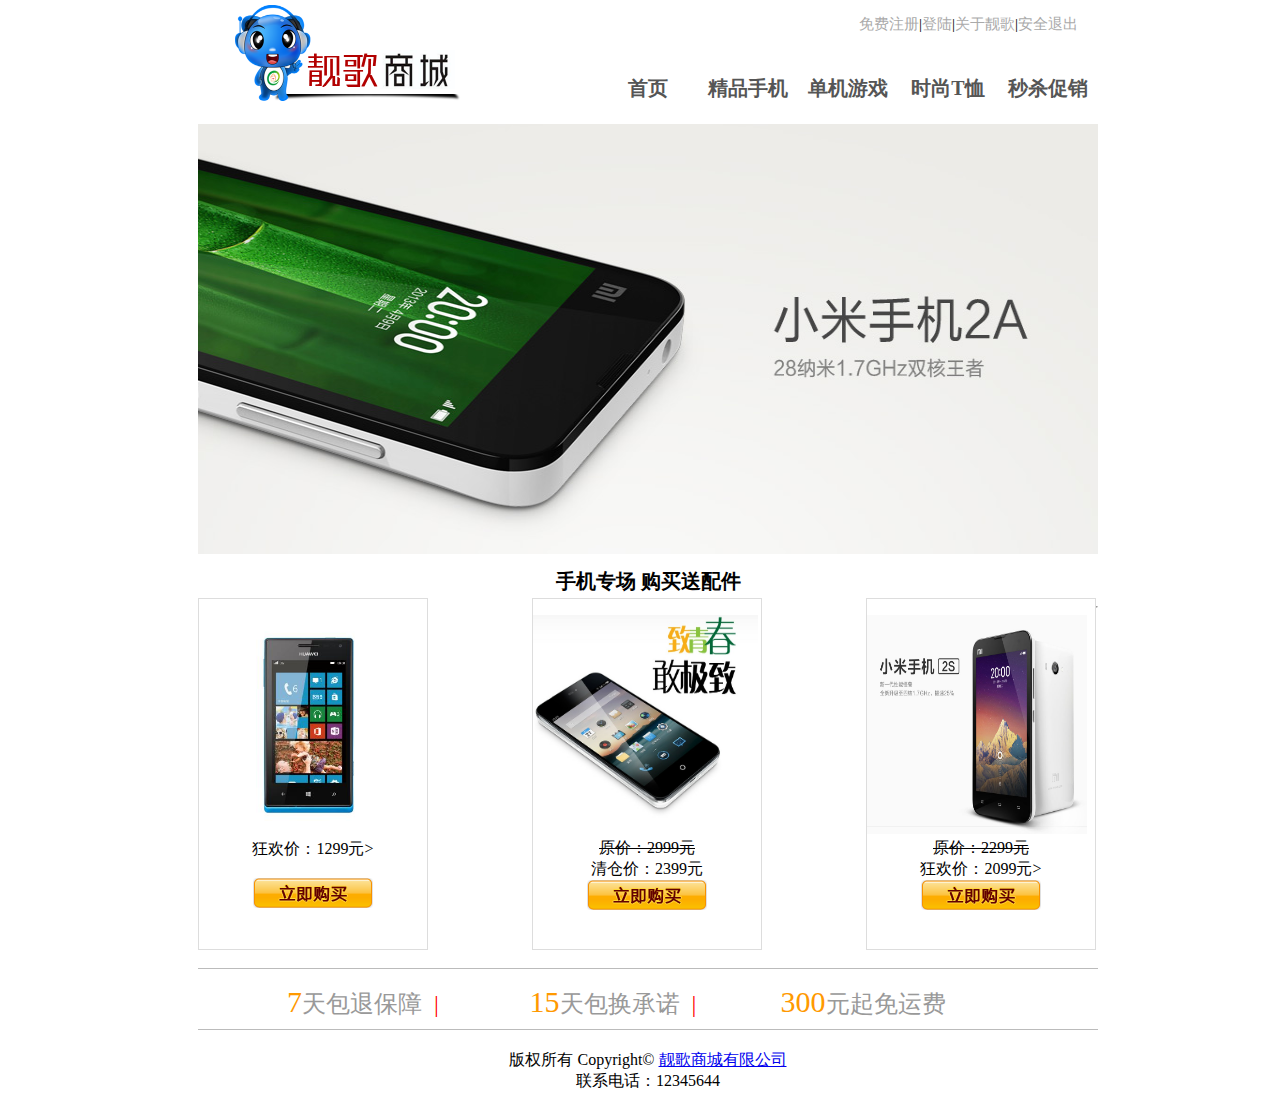
<file: index.html>
﻿<!DOCTYPE html PUBLIC "-//W3C//DTD XHTML 1.0  Transitional//EN" "http://www.w3.org/TR/xhtml1/DTD/xhtml1-transitional.dtd">
<html xmlns="http://www.w3.org/1999/xhtml">
<head>
<meta http-equiv="Content-Type" content="text/html; charset=utf-8" />
<title>靓歌商城&nbsp;&nbsp;简单购物</title>
<link rel="stylesheet" type="text/CSS" href="css/css.css"/>
<style type="text/css">

</style>
</head>

<body>
	<div id="a">
        <!--头部-->
        <div id="top">
            <div id="logo">
                <a href="#">
                <img src="image/20130506100432.png" height=120px; width=300px; alt="返回商城首页" title="返回商城首页">
                </a></div>
            <div id="title">
             <ul>
             	<li><a href="html/index2.html" target="_blank">免费注册</a></li>
                <li>|<a href="#">登陆</a></li>
                <li>|<a href="#">关于靓歌</a></li>
                <li>|<a href="#">安全退出</a></li>
             </ul>
            </div>
            <div id="dh">
            	<ul>
            		<li><a href="#">首页</a></li>
                    <li><a href="html/index.html">精品手机</a></li>
                    <li><a href="html/youxi.html" target="_blank">单机游戏</a></li>
                    <li><a href="html/yifu.html">时尚T恤</a></li>
                    <li><a href="#">秒杀促销</a></li>
                </ul>    
            </div>
        </div>
            <!--身体-->
        <div>
        	<a href="#"><img src="image/2a0517cpt.jpg" width="900" height="430" alt="小米2A" title="小米2A"></a>
        </div>
        <div id="body">
			手机专场&nbsp;购买送配件
        </div>
        <div id="fuzhuang1">
       		 <dl>
            	<dt><a href="#"><img src="image/428_428_W1-1.jpg" width="219" height="220" art="华为W1,搭载着WP8系统,点击查看详情" title="华为W1,搭载着WP8系统,点击查看详情"/></a></dt>
                <dd>狂欢价：1299元></dd>
                <dd>&nbsp;</dd>
                <dd><a href="#"><img src="image/ljbuy.png" alt="点击购买" title="点击购买"></a></dd>
            </dl> 
        </div>
         <div id="fuzhuang2">
       		 <dl>
            	<dt><a href="#"><img src="image/1369405185-49576_234.jpg" height="219" width="225" alt="魅族MX2,点击查看详情" title="魅族MX2,点击查看详情"/></a><dt>
                <dd><s>原价：2999元</s><dd>
                <dd>清仓价：2399元</dd>
                <dd><a href="#"><img src="image/ljbuy.png" alt="点击购买" title="点击购买"></a></dd>
            </dl> 
         </div>
         <div id="fuzhuang3">
       		 <dl>
            	<dt><a href="#"><img src="image/mi2s-pro-focus.jpg" height="219" width="220" alt="小米2S,点击查看详情" title="小米2S,最强的四核手机，点击查看详情"/></a><dt>
                <dd><s>原价：2299元</s><dd>
                <dd>狂欢价：2099元></dd>
                <dd class="cc"><a href="#" ><img src="image/ljbuy.png" alt="点击购买" title="点击购买"></a></dd>
             </dl> 
         </div>
         <hr/>
          <div id="dibu"><!--底部-->
         	<ul>
            	<li><a href="#"><span style="color:#F90;font-size:30px;">7</span>天包退保障</a>&nbsp;&nbsp;|</li>
                <li><a href="#"><span style="color:#F90;font-size:30px;">15</span>天包换承诺</a>&nbsp;&nbsp;|<li>
                <li><a href="#"><span style="color:#F90;font-size:30px;">300</span>元起免运费</a><li>
            </ul>
   		  </div><!--底部-->
          <div id="jiewei">
          	版权所有&nbsp;Copyright&copy;&nbsp;<a href="#">靓歌商城有限公司</a>
            <br/>
            联系电话：12345644

          </div> 
    </div>
   
</body>
</html>
</file>
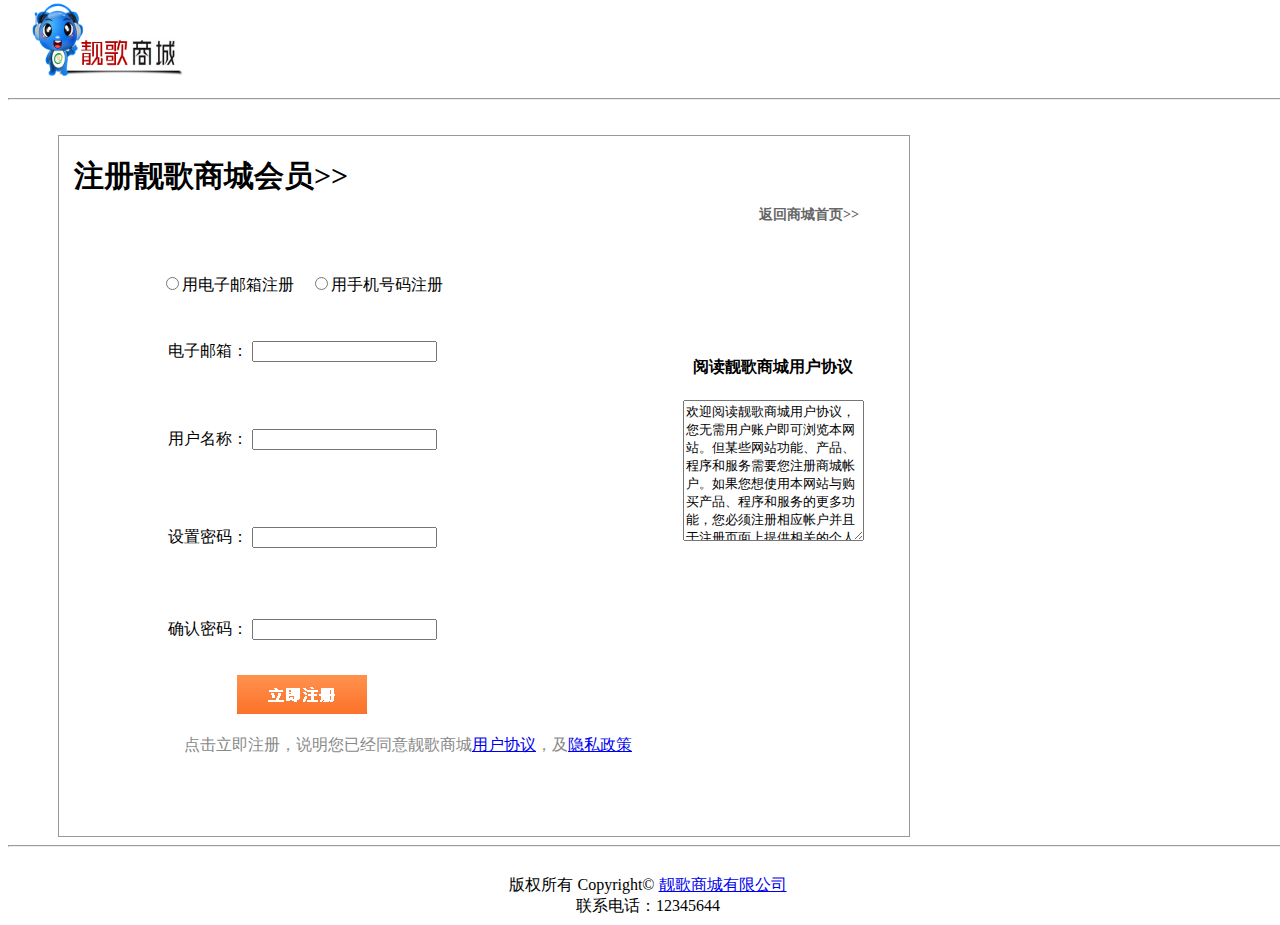
<file: html/index2.html>
<!DOCTYPE html PUBLIC "-//W3C//DTD XHTML 1.0 Transitional//EN" "http://www.w3.org/TR/xhtml1/DTD/xhtml1-transitional.dtd">
<html xmlns="http://www.w3.org/1999/xhtml">
<head>
<meta http-equiv="Content-Type" content="text/html; charset=utf-8" />
<title>注册靓歌商城</title>
<link rel="stylesheet" type="text/css" href="../css/css.css"/>
</head>

<body>
<div id="zc">
	<a href="index.html"><img src="../image/20130506100432.png" width="200" height="90"  alt="返回靓歌商城" title="返回靓歌商城"/>
    </a>
    <hr/>
</div>
<div id="zcz">
  <div id="zct">注册靓歌商城会员&gt;&gt;</div>
  <div id="fanhui"><a href="index.html">返回商城首页&gt;&gt;</a></div>
 
  <div id="biaoge">
      <form method="post">
      	<table>
        	<tr>
            	<td height="51">
            	<input type="radio" name="sex">用电子邮箱注册&nbsp;&nbsp;&nbsp;
                <input type="radio" name="sex">用手机号码注册
                </td>
            </tr>
            <tr>
              <td height="74">电子邮箱：  
                <input type="text" name="username"></td></tr>
            <tr>
              <td height="94">用户名称：
                <input type="text" name="username2" /></td>
            </tr>
            <tr>
              <td height="94">设置密码： 
                <input type="password" name="password"></td></tr>
            <tr>
              <td height="83">确认密码： 
                <input type="password" name="password"></td></tr>
            <tr><td><a href="#"><img src="../image/QQ截图20130615003727.png" /></a></td></tr>
            <tr></tr>
        </table>
    </form>
    <p>点击立即注册，说明您已经同意靓歌商城<a href="#" target="_blank">用户协议</a>，及<a href="#">隐私政策</a></p>
  </div>
  <div id="xieyi">
  <form >
      <h4>阅读靓歌商城用户协议</h4>
      <p><textarea cols="20" rows="9">欢迎阅读靓歌商城用户协议，您无需用户账户即可浏览本网站。但某些网站功能、产品、程序和服务需要您注册商城帐户。如果您想使用本网站与购买产品、程序和服务的更多功能，您必须注册相应帐户并且于注册页面上提供相关的个人信息。您可以按照网站说明随时终止使用您的账户，本网站将会依据本协议规定保留或终止您的账户。</textarea></p>
  </form>
  </div>
</div>
<hr/>
 <div id="jiewei">
          	版权所有&nbsp;Copyright&copy;&nbsp;<a href="#">靓歌商城有限公司</a>
            <br/>
            联系电话：12345644

          </div>
</body>
</html>
</file>
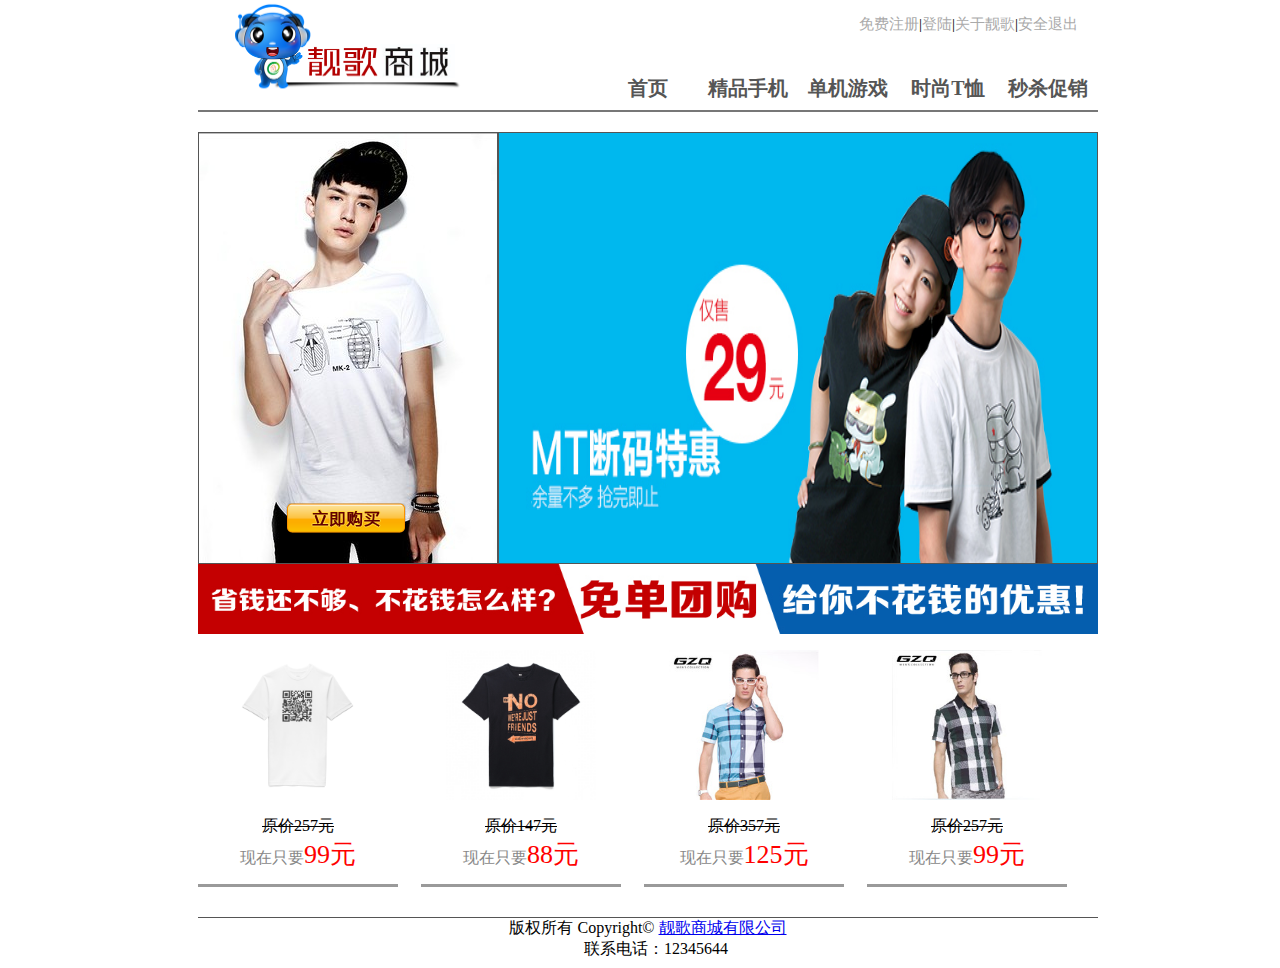
<file: html/yifu.html>
<!DOCTYPE html PUBLIC "-//W3C//DTD XHTML 1.0 Transitional//EN" "http://www.w3.org/TR/xhtml1/DTD/xhtml1-transitional.dtd">
<html xmlns="http://www.w3.org/1999/xhtml">
<head>
<meta http-equiv="Content-Type" content="text/html; charset=utf-8" />
<title>靓歌商城&nbsp;&nbsp;简单购物</title>
<link rel="stylesheet" type="text/css" href="../css/yifu.css"/>
</head>

<body>
<div id="a">
        <!--头部-->
        <div id="top">
            <div id="logo">
                <a href="index.html">
                <img src="../image/20130506100432.png" height=105px; width=300px; alt="返回商城首页" title="返回商城首页">
                </a>
            </div>
            <div id="title">
             <ul>
             	<li><a href="index2.html" target="_blank">免费注册</a></li>
                <li>|<a href="#">登陆</a></li>
                <li>|<a href="#">关于靓歌</a></li>
                <li>|<a href="#">安全退出</a></li>
             </ul>
            </div>
            <div id="dh">
            	<ul>
            		<li><a href="#">首页</a></li>
                    <li><a href="index.html">精品手机</a></li>
                    <li><a href="youxi.html" target="_blank">单机游戏</a></li>
                    <li><a href="#">时尚T恤</a></li>
                    <li><a href="#">秒杀促销</a></li>
                </ul>    
            </div>
        </div><!--头部-->
  <div id="boder"><!--身体-->
            <div id="yf"><!--衣服展示-->
              <div id="anniu"><a href="#"><img src="../image/ljbuy.png"></a></div>
    </div><!--衣服展示-->
            <div id="yifu"><!--衣服展示2-->
            	<a href="#"><img src="../image/710-320.jpg" width="598" height="430" alt="时尚情侣装优惠活动，点击查看详情" title="时尚情侣装优惠活动，点击查看详情"/></a> 
      		</div><!--衣服展示2-->
       	  <div id="biaoti">
                    <a href="#"><img src="../image/ad1190b.jpg" width=900px; height=70px; alt="点击查看更多优惠" title="点击查看更多优惠"/></a>
          </div>
            <div id="yflb">
            	<div id="zhahuo">
                	<p><img src="../image/2074_1_1370352853_1.jpg" width=150px; height=150px;/></p>
                    <p><s>原价257元</s><br/><a href="#">现在只要<span style="font-size:26px; color:#F00;">99元</span></a></p>
                </div>
                <div id="zhahuo2">
                	<p><img src="../image/2099_1_1369282323_1.jpg" width=150px; height=150px;/></p>
                    <p><s>原价147元</s><br/><a href="#">现在只要<span style="font-size:26px; color:#F00;">88元</span></a></p>
                </div>
                <div id="zhahuo3">
                	<p><img src="../image/20130604024220.jpg" width=150px; height=150px;/></p>
                   <p><s>原价357元</s><br/><a href="#">现在只要<span style="font-size:26px; color:#F00;">125元</span></a></p>
                </div>
                <div id="zhahuo4">
                	<p><img src="../image/20130604023143.jpg" width=150px; height=150px;/></p>
                    <p><s>原价257元</s><br/><a href="#">现在只要<span style="font-size:26px; color:#F00;">99元</span></a></p>
                </div>
                <div id="jiewei">
          			版权所有&nbsp;Copyright&copy;&nbsp;<a href="#">靓歌商城有限公司</a>
            		<br/>
            		&nbsp;&nbsp;&nbsp;&nbsp;联系电话：12345644
          		</div>
           </div>
           
    </div><!--身体-->
</div>        
</body>
</html>
</file>
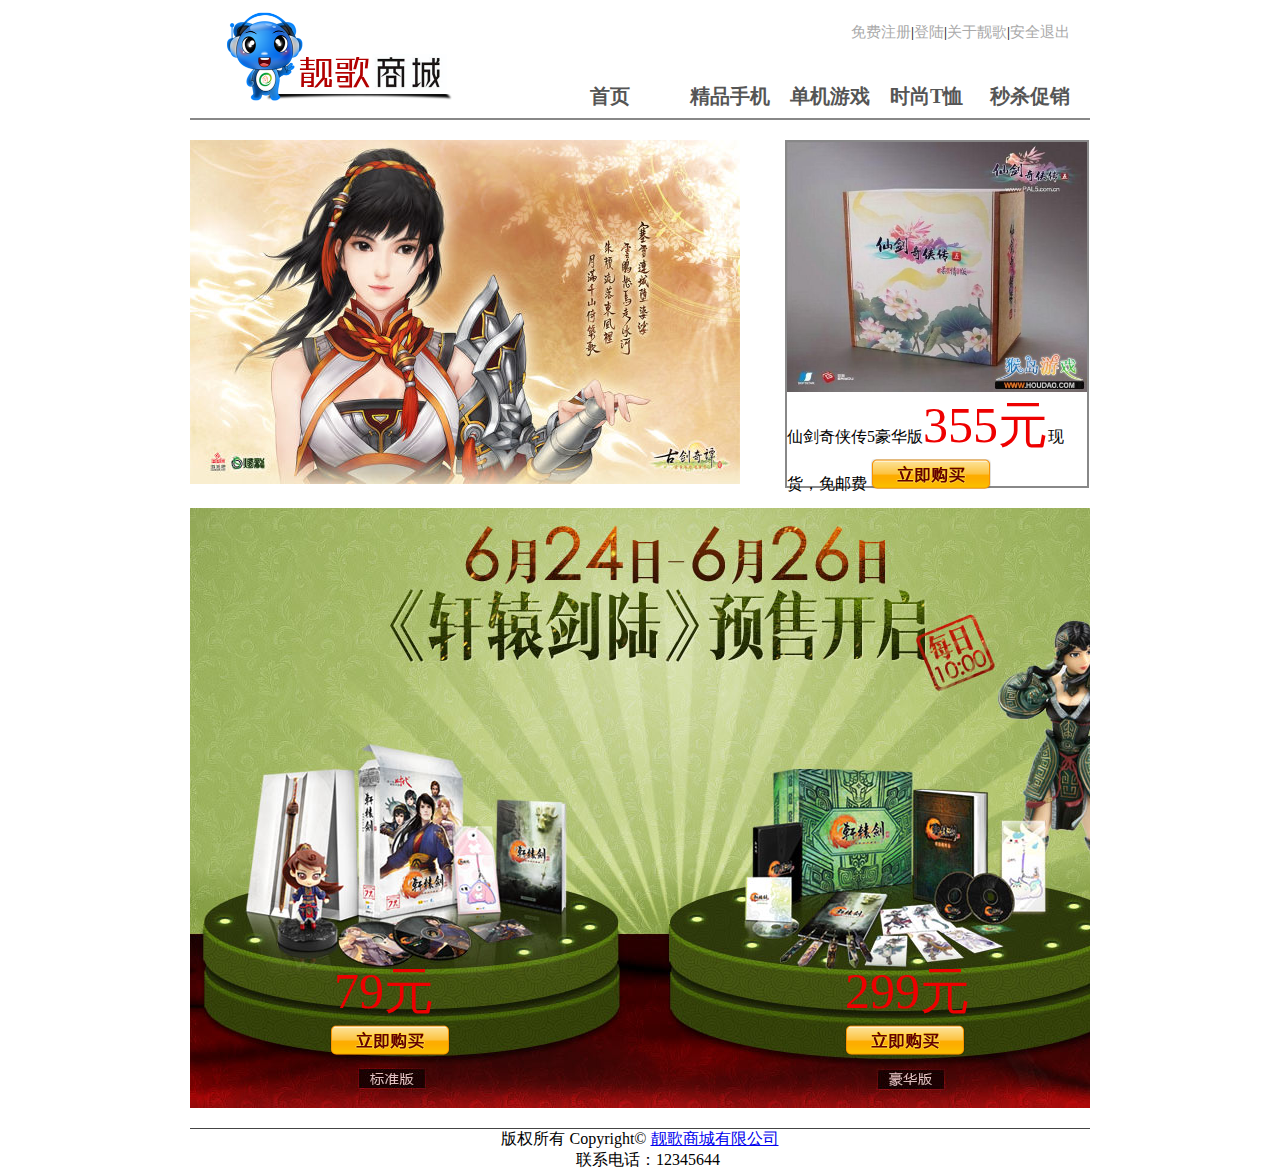
<file: html/youxi.html>
<!DOCTYPE html PUBLIC "-//W3C//DTD XHTML 1.0 Transitional//EN" "http://www.w3.org/TR/xhtml1/DTD/xhtml1-transitional.dtd">
<html xmlns="http://www.w3.org/1999/xhtml">
<head>
<meta http-equiv="Content-Type" content="text/html; charset=utf-8" />
<title>靓歌商城,&nbsp;&nbsp;简单购物</title>
<link rel="stylesheet" type="text/css" href="../css/game.css"/>
</head>
<body>
<div id="a">
        <!--头部-->
        <div id="top">
            <div id="logo">
                <a href="index.html">
                <img src="../image/20130506100432.png" height=110px; width=300px; alt="返回商城首页" title="返回商城首页" />
                </a>
             </div>
             <div id="title">
                 <ul>
                    <li><a href="index2.html" target="_blank">免费注册</a></li>
                    <li>|<a href="#">登陆</a></li>
                    <li>|<a href="#">关于靓歌</a></li>
                    <li>|<a href="#">安全退出</a></li>
                 </ul>
              </div>
            <div id="dh">
            	<ul>
            		<li><a href="index.html">首页</a></li>
                    <li><a href="index.html" target="_blank">精品手机</a></li>
                    <li><a href="youxi.html">单机游戏</a></li>
                    <li><a href="yifu.html">时尚T恤</a></li>
                    <li><a href="#">秒杀促销</a></li>
                </ul>
            </div>
        </div><!--头部-->
		<!--中间-->
        <div id="header">
              <div id="yxjs"><!--古剑2-->
                <a href="#"><img src="../image/U4341P115DT20130409111219.jpg" alt="古剑奇谭2正在火热预约中，点击查看详情" title="古剑奇谭2正在火热预约中，点击查看详情"></a>   
              </div><!--古剑2-->
              <div id="yxy"><!--仙剑5-->
                    <a href="#"><img src="../image/1G9104035-2.jpg" height="250" width="300" alt="点击查看详情" title="点击查看详情" /></a>
                    仙剑奇侠传5豪华版<span style="color:#E00;font-size:50px;">355元</span>现货，免邮费
                    <a href="#"><img src="../image/ljbuy.png" alt="立即购买" title="立即购买"></a>      
              </div><!--仙剑5-->
              <div id="yxx"><!--轩辕剑6-->
                <div id="gm">
                    &nbsp;<span style="font-size:50px;color:#E00;">79元<a href="#"></span><img src="../image/ljbuy.png" alt="立即购买标准版" title="立即购买标准版"/></a>
                </div>
                <div id="gm2">
                    <span style="font-size:50px;color:#E00;">299元<a href="#"></span><img src="../image/ljbuy.png" alt="立即购买豪华版" title="立即购买豪华版"/></a>
                </div>
              </div><!--轩辕剑6-->
              <div id="jiewei">
          	版权所有&nbsp;Copyright&copy;&nbsp;<a href="#">靓歌商城有限公司</a>
            <br/>
            &nbsp;&nbsp;&nbsp;&nbsp;联系电话：12345644
          </div>
        </div><!--中间-->
          
</div>
</body>
</html>
</file>
<file: css/css.css>
#a{
	margin:0px auto;/*自身居中*/
	width:900px;
}
body{
	margin-top:0px;
	width:100%;
	text-align:center;/*内容居中*/
}
#top{
	width:100%;
	height:30px;
}
#logo{
	float:left;
}
#title{

	height:50px;
	float:right;
	font:"Courier New", Courier, monospace;
	font-size:15px;
	padding-right:20px;	
}
#title li{
	list-style:none;
	float:left;
}
#title a{
	color:#AAA;
	text-decoration:none;
}
#title a:hover{
	color:#000;
	text-decoration:underline;

}
#dh{
	width:540px;
	height:50px;
	float:right;
	padding-top:5px;
	font-family:"Times New Roman", Times, serif;
	font-size:20px;
	font-weight:bold;
}

#dh li{
	list-style:none;
	float:left;
	width:100px;

}
#dh a{
	text-decoration:none;
	color:#555;
}
#dh a:hover{
	color:#F90;
}
#body{
	font-size:20px;
	font-family:宋体;
	font-weight:bold;
	width:100%;
	height:30px;
	padding-top:10px;
}

#fuzhuang1{
	width:228px;
	height:350px;
	border:1px solid #DDD;
	float:left;
}
#fuzhuang1 dl{
	padding-right:40px;
}
#fuzhuang2 dl{
	padding-right:40px;
}
#fuzhuang3 dl{
	padding-right:40px;
}
#fuzhuang2{
	width:228px;
	height:350px;
	border:1px solid #DDD;
	float:left;
	margin-left:104px;
}
#fuzhuang3{
	width:228px;
	height:350px;
	border:1px solid #DDD;
	float:left;
	margin-left:104px;
}
#fuzhuang dd{
	padding-right:25px;

}
#dibu{
	margin-top:360px;
	width:100%;
	height:60px;
	border-top:solid 1px #BBB;
	border-bottom:solid 1px #BBB;
}
#dibu li{
	float:left;
	list-style:none;
	width:250px;
	font:Georgia, "Times New Roman", Times, serif;
	font-size:24px;
	color:#F00;
}
#dibu a{
	color:#999;
	text-decoration:none;
}
#jiewei{
	padding-top:20px;
}
#zc {
	width:100%;
	height:85px;
	text-align:left;
}
#zcz {
	height:700px;
	width: 850px;
	margin-top:50px;
	border:solid #999 1px;
	margin-left:50px;
}
#zct {
	height: 50px;
	width:300px;
	text-align:left;
	font-size:30px;
	padding-top:20px;
	padding-left:15px;
	font-weight:bold;
}

#biaoge {
	margin-top:50px;
	height: 550px;
	width: 500px;
	padding-left:99px;
	float:left;
}
#biaoge p{
	color:#888;
}
#fanhui {
	float:right;
	height: 40px;
	width: 200px;
}
#fanhui a{
	text-decoration:none;
	color:#666;
	font-weight:bold;
	font-size:14px;
	font-family:宋体;
}
#fanhui a:hover{
	color:#D00;
}
#xieyi {
	height: 300px;
	width: 230px;
	float:left;
	margin-top:90px;
}
#xieyi form{
	height:300px;
}
.cc a:hover{
	color:#000;
}
</file>
<file: css/yifu.css>
@charset "utf-8";
/* CSS Document */

#a{
	margin:0px auto;/*自身居中*/
	width:900px;
}
body{
	margin-top:0px;
	width:100%;
	text-align:center;/*内容居中*/
}
#top{
	width:100%;
	height:110px;
	border-bottom:2px solid #777;
}
#logo{
	float:left;
}
#title{

	height:50px;
	float:right;
	font:"Courier New", Courier, monospace;
	font-size:15px;
	padding-right:20px;	
}
#title li{
	list-style:none;
	float:left;
}
#title a{
	color:#AAA;
	text-decoration:none;
}
#title a:hover{
	color:#000;
	text-decoration:underline;
}
#dh{
	width:540px;
	height:50px;
	float:right;
	padding-top:5px;
	font-family:"Times New Roman", Times, serif;
	font-size:20px;
	font-weight:bold;
}

#dh li{
	list-style:none;
	float:left;
	width:100px;

}
#dh a{
	text-decoration:none;
	color:#555;
}
#dh a:hover{
	color:#F90;
}
#boder{
	margin-top:20px;
	
}
#yf {
	height: 430px;
	width: 298px;
	float:left;
	border:solid 1px #555;
	background-image:url(../image/QQ%E5%9B%BE%E7%89%8720130627005732.jpg);
}
#yifu {
	height: 430px;
	width: 598px;
	float:left;
	background-repeat:no-repeat;
	background-position:-20px 0px;
	border: solid 1px #555;
}
#biaoti {
	height: 70px;
	width: 100%;
	float:left;
}
#yflb {
	height:260px;
	width:100%;
	float:left;
}
#zhahuo{
	height:250px;
	width:200px;
	float:left;
	margin-right:23px;
	border-bottom:outset;
	
}
#zhahuo a{
	text-decoration:none;
	color:#888;
}
#zhahuo:hover,#zhahuo2:hover,#zhahuo3:hover,#zhahuo4:hover{
	border:solid 1px #555;
}
#zhahuo2{
	height:250px;
	width:200px;
	float:left;
	margin-right:23px;
	border-bottom:outset;
}
#zhahuo2 a{
	text-decoration:none;
	color:#888;
}
#zhahuo3{
	height:250px;
	width:200px;
	float:left;
	margin-right:23px;
	border-bottom:outset;
}
#zhahuo3 a{
	text-decoration:none;
	color:#888;
}
#zhahuo4{
	height:250px;
	width:200px;
	float:left;
	border-bottom:outset;
}
#zhahuo4 a{
	text-decoration:none;
	color:#888;
}
#anniu {
	height: 30px;
	width: 120px;
	margin:370px 0px 0px 87px;
}
#anniu:hover{
	background-color:#BBB;
}
#jiewei{
	width:100%;
	height:50px;
	margin-top:30px;
	border-top:1px solid #555;
	float:left;
}
</file>
<file: css/game.css>
@charset "utf-8";
/* CSS Document */
#a{
	margin:0px auto;/*自身居中*/
	width:900px;
}
#top{
	width:100%;
	height:110px;
	border-bottom:solid 2px #888;
}
#logo{
	float:left;
	height:100px;
	width:300px;
}
#title{

	height:50px;
	float:right;
	font:"Courier New", Courier, monospace;
	font-size:15px;
	padding-right:20px;	
}
#title li{
	list-style:none;
	float:left;
}
#title a{
	color:#AAA;
	text-decoration:none;
}
#title a:hover{
	color:#000;
	text-decoration:underline;
}
#dh{
	width:540px;
	height:50px;
	float:right;
	padding-top:5px;
	font-family:"Times New Roman", Times, serif;
	font-size:20px;
	font-weight:bold;
}

#dh li{
	list-style:none;
	float:left;
	width:100px;

}
#dh a{
	text-decoration:none;
	color:#555;
}
#dh a:hover{
	color:#F90;
}
#header {
	width:100%;
	background-color:#444;
}
#yxjs {
	margin-top:20px;
	width:550px;
	float:left;
}

#yxy{
	float:left;
	margin-bottom:200px;
	width:300px;
	height:344px;
	margin:20px 0px 0px 45px;
	border:solid 2px #888;
}
#yxx {
	width:100%;
	height:600px;
	float:left;
	margin-top:20px;
	background-image:url(../image/bg02.jpg);
	background-position:-50px -40px;
}
#gm{
	width:120px;
	height:90px;
	margin:450px 0px 0px 140px;
	float:left;
}
#gm2{
	width:150px;
	height:90px;
	margin:450px 0px 0px 395px;
	float:left;
}
#jiewei{
	width:100%;
	margin-top:20px;
	float:left;
	border-top:solid 1px #444;
	text-align:center;
}
</file>
